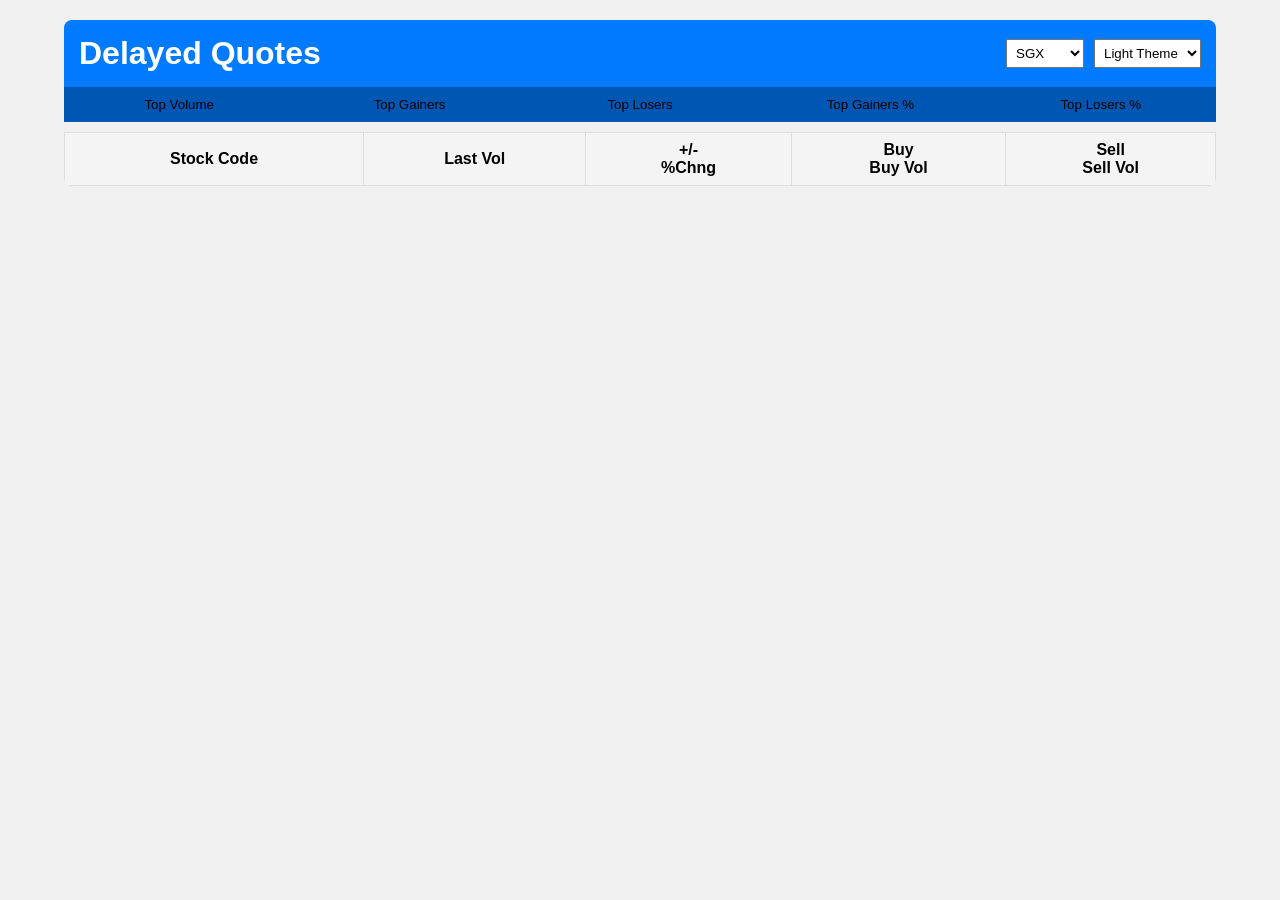
<file: final draft/index.html>
<!DOCTYPE html>
<html lang="en">
<head>
    <meta charset="UTF-8">
    <meta name="viewport" content="width=device-width, initial-scale=1.0">
    <title>Stock Widget</title>
    <link rel="stylesheet" href="styles.css">
</head>
<body>
    <div class="widget-container">
        <header>
            <h1>Delayed Quotes</h1>
            <div class="controls">
                <select id="exchange-selector">
                    <option value="0">SGX</option>
                    <option value="2">Bursa</option>
                    <option value="3">Nasdaq</option>
                </select>
                <select id="theme-selector">
                    <option value="light">Light Theme</option>
                    <option value="dark">Dark Theme</option>
                </select>
            </div>
        </header>
        <main>
            <div class="tabs">
                <button class="tab-button" data-list="0">Top Volume</button>
                <button class="tab-button" data-list="1">Top Gainers</button>
                <button class="tab-button" data-list="2">Top Losers</button>
                <button class="tab-button" data-list="3">Top Gainers %</button>
                <button class="tab-button" data-list="4">Top Losers %</button>
            </div>
            <table id="stock-table">
                <thead>
                    <tr>
                        <th>Stock Code</th>
                        <th>Last Vol</th>
                        <th>+/-<br>%Chng</th>
                        <th>Buy<br>Buy Vol</th>
                        <th>Sell<br>Sell Vol</th>
                    </tr>
                </thead>
                <tbody>
                    <!-- Data will be populated here -->
                </tbody>
            </table>
        </main>
    </div>
    <script src="script.js"></script>
</body>
</html>
</file>
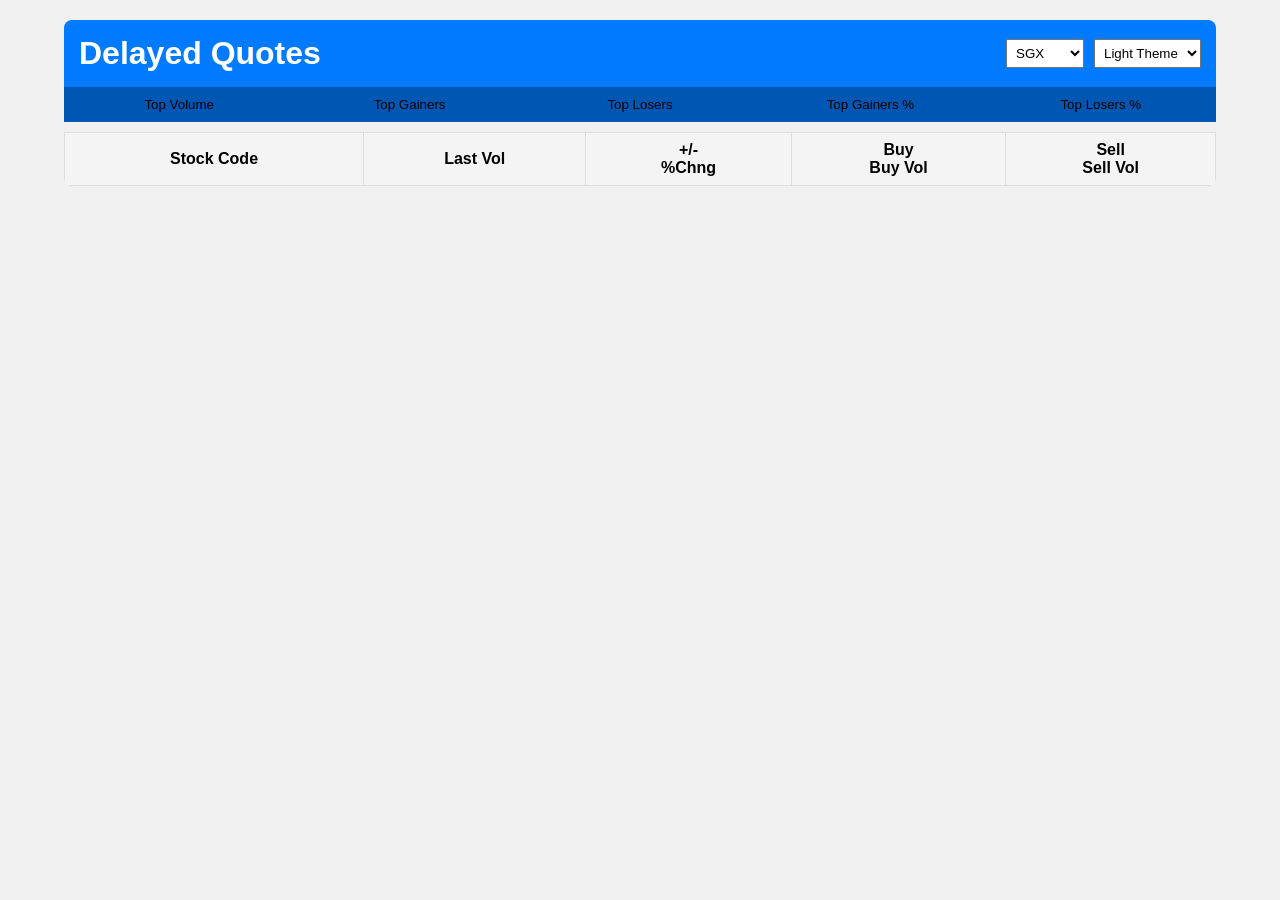
<file: test/test2/index.html>
<!DOCTYPE html>
<html lang="en">
<head>
    <meta charset="UTF-8">
    <meta name="viewport" content="width=device-width, initial-scale=1.0">
    <title>Stock Widget</title>
    <link rel="stylesheet" href="styles.css">
</head>
<body>
    <div class="widget-container">
        <header>
            <h1>Delayed Quotes</h1>
            <div class="controls">
                <select id="exchange-selector">
                    <option value="0">SGX</option>
                    <option value="2">Bursa</option>
                    <option value="3">Nasdaq</option>
                </select>
                <select id="theme-selector">
                    <option value="light">Light Theme</option>
                    <option value="dark">Dark Theme</option>
                </select>
            </div>
        </header>
        <main>
            <div class="tabs">
                <button class="tab-button" data-list="0">Top Volume</button>
                <button class="tab-button" data-list="1">Top Gainers</button>
                <button class="tab-button" data-list="2">Top Losers</button>
                <button class="tab-button" data-list="3">Top Gainers %</button>
                <button class="tab-button" data-list="3">Top Losers %</button>
            </div>
            <table id="stock-table">
                <thead>
                    <tr>
                        <th>Stock Code</th>
                        <th>Last Vol</th>
                        <th>+/-<br>%Chng</th>
                        <th>Buy<br>Buy Vol</th>
                        <th>Sell<br>Sell Vol</th>
                    </tr>
                </thead>
                <tbody>
                    <!-- Data will be populated here -->
                </tbody>
            </table>
        </main>
    </div>
    <script src="script.js"></script>
</body>
</html>
</file>
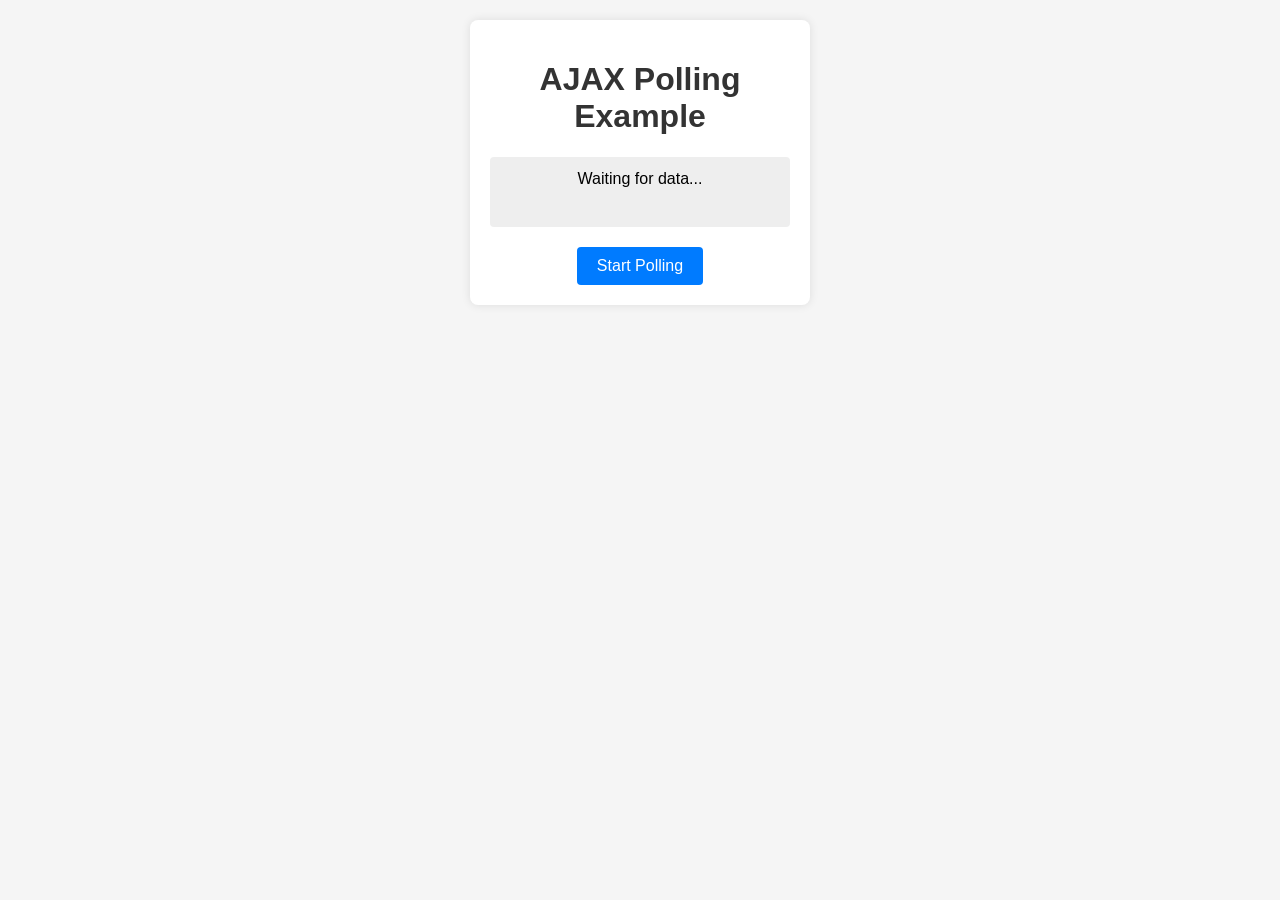
<file: ajax.html>
<!DOCTYPE html>
<html lang="en">
<head>
    <meta charset="UTF-8">
    <meta name="viewport" content="width=device-width, initial-scale=1.0">
    <title>AJAX Polling Example</title>
    <style>
        body {
            font-family: Arial, sans-serif;
            display: flex;
            flex-direction: column;
            align-items: center;
            margin: 0;
            padding: 20px;
            background-color: #f5f5f5;
        }
        h1 {
            color: #333;
        }
        .container {
            background: #fff;
            border-radius: 8px;
            box-shadow: 0 0 10px rgba(0, 0, 0, 0.1);
            padding: 20px;
            width: 300px;
            text-align: center;
        }
        #data-display {
            margin: 20px 0;
            padding: 10px;
            background: #eee;
            border-radius: 4px;
            min-height: 50px;
            line-height: 1.5;
        }
        button {
            background: #007bff;
            color: white;
            border: none;
            padding: 10px 20px;
            border-radius: 4px;
            cursor: pointer;
            font-size: 16px;
        }
        button:hover {
            background: #0056b3;
        }
    </style>
</head>
<body>
    <div class="container">
        <h1>AJAX Polling Example</h1>
        <div id="data-display">Waiting for data...</div>
        <button id="start-polling">Start Polling</button>
    </div>

    <script>
        document.getElementById('start-polling').addEventListener('click', function() {
            // Start polling when button is clicked
            startPolling();
        });

        function startPolling() {
            // Define the polling interval (e.g., every 5 seconds)
            const interval = 5000;

            // Function to make an AJAX request
            function fetchData() {
                const xhr = new XMLHttpRequest();
                xhr.open('GET', 'https://livefeed3.chartnexus.com/Dummy/quotes?market_id=0&list=0 ,', true);
                xhr.onload = function() {
                    if (xhr.status === 200) {
                        const data = JSON.parse(xhr.responseText);
                        document.getElementById('data-display').textContent = `Data: ${data.value}`;
                    } else {
                        document.getElementById('data-display').textContent = 'Error fetching data';
                    }
                };
                xhr.send();
            }

            // Initial call to fetch data
            fetchData();

            // Set up polling
            setInterval(fetchData, interval);
        }
    </script>
</body>
</html>
</file>
<file: final draft/styles.css>
body {
    font-family: Arial, sans-serif;
    margin: 0;
    padding: 0;
    background-color: #f0f0f0;
}

.widget-container {
    width: 90%;
    max-width: 1200px;
    margin: 20px auto;
    border-radius: 8px;
    overflow: hidden;
}

header {
    background: #007BFF;
    color: white;
    padding: 15px;
    display: flex;
    justify-content: space-between;
    align-items: center;
}

header h1 {
    margin: 0;
}

.controls {
    display: flex;
    gap: 10px;
}

.controls select {
    padding: 5px;
}

.tabs {
    display: flex;
    background: #007BFF;
    color: white;
}

.tab-button {
    flex: 1;
    padding: 10px;
    border: none;
    background: #0056b3;
    cursor: pointer;
    text-align: center;
}

.tab-button:hover {
    background: #004494;
}

#stock-table {
    width: 100%;
    border-collapse: collapse;
    margin-top: 10px;
}

#stock-table th, #stock-table td {
    border: 1px solid #ddd;
    padding: 8px;
}

#stock-table th {
    background-color: #f4f4f4;
}

#stock-table tbody tr:hover {
    background-color: #f1f1f1;
}

.highlight {
    animation: flash 1s;
}

@keyframes flash {
    0% { background-color: yellow; }
    100% { background-color: transparent; }
}

.light-theme {
    background-color: #f0f0f0;
    color: #000;
}

.light-theme header {
    background-color: #007BFF;
}

.light-theme #stock-table th {
    background-color: #f4f4f4;
}

.dark-theme {
    background-color: #333;
    color: #fff;
}

.dark-theme header {
    background-color: #555;
}

.dark-theme #stock-table {
    color: #fff;
    background-color: #444;
}

.dark-theme #stock-table th {
    background-color: #666;
}

.dark-theme #stock-table td {
    background-color: #555;
}

.positive {
    color: green;
    background-color: yellow;
}

.negative {
    color: red;
}
</file>
<file: test/test2/styles.css>
body {
    font-family: Arial, sans-serif;
    margin: 0;
    padding: 0;
    background-color: #f0f0f0;
}

.widget-container {
    width: 90%;
    max-width: 1200px;
    margin: 20px auto;
    border-radius: 8px;
    overflow: hidden;
}

header {
    background: #007BFF;
    color: white;
    padding: 15px;
    display: flex;
    justify-content: space-between;
    align-items: center;
}

header h1 {
    margin: 0;
}

.controls {
    display: flex;
    gap: 10px;
}

.controls select {
    padding: 5px;
}

.tabs {
    display: flex;
    background: #007BFF;
    color: white;
}

.tab-button {
    flex: 1;
    padding: 10px;
    border: none;
    background: #0056b3;
    cursor: pointer;
    text-align: center;
}

.tab-button:hover {
    background: #004494;
}

#stock-table {
    width: 100%;
    border-collapse: collapse;
    margin-top: 10px;
}

#stock-table th, #stock-table td {
    border: 1px solid #ddd;
    padding: 8px;
}

#stock-table th {
    background-color: #f4f4f4;
}

#stock-table tbody tr:hover {
    background-color: #f1f1f1;
}

.highlight {
    animation: flash 1s;
}

@keyframes flash {
    0% { background-color: yellow; }
    100% { background-color: transparent; }
}

.light-theme {
    background-color: #f0f0f0;
    color: #000;
}

.light-theme header {
    background-color: #007BFF;
}

.light-theme #stock-table th {
    background-color: #f4f4f4;
}

.dark-theme {
    background-color: #333;
    color: #fff;
}

.dark-theme header {
    background-color: #555;
}

.dark-theme #stock-table {
    color: #fff;
    background-color: #444;
}

.dark-theme #stock-table th {
    background-color: #666;
}

.dark-theme #stock-table td {
    background-color: #555;
}
.positive {
    color: green;
}

.negative {
    color: red;
}
</file>
